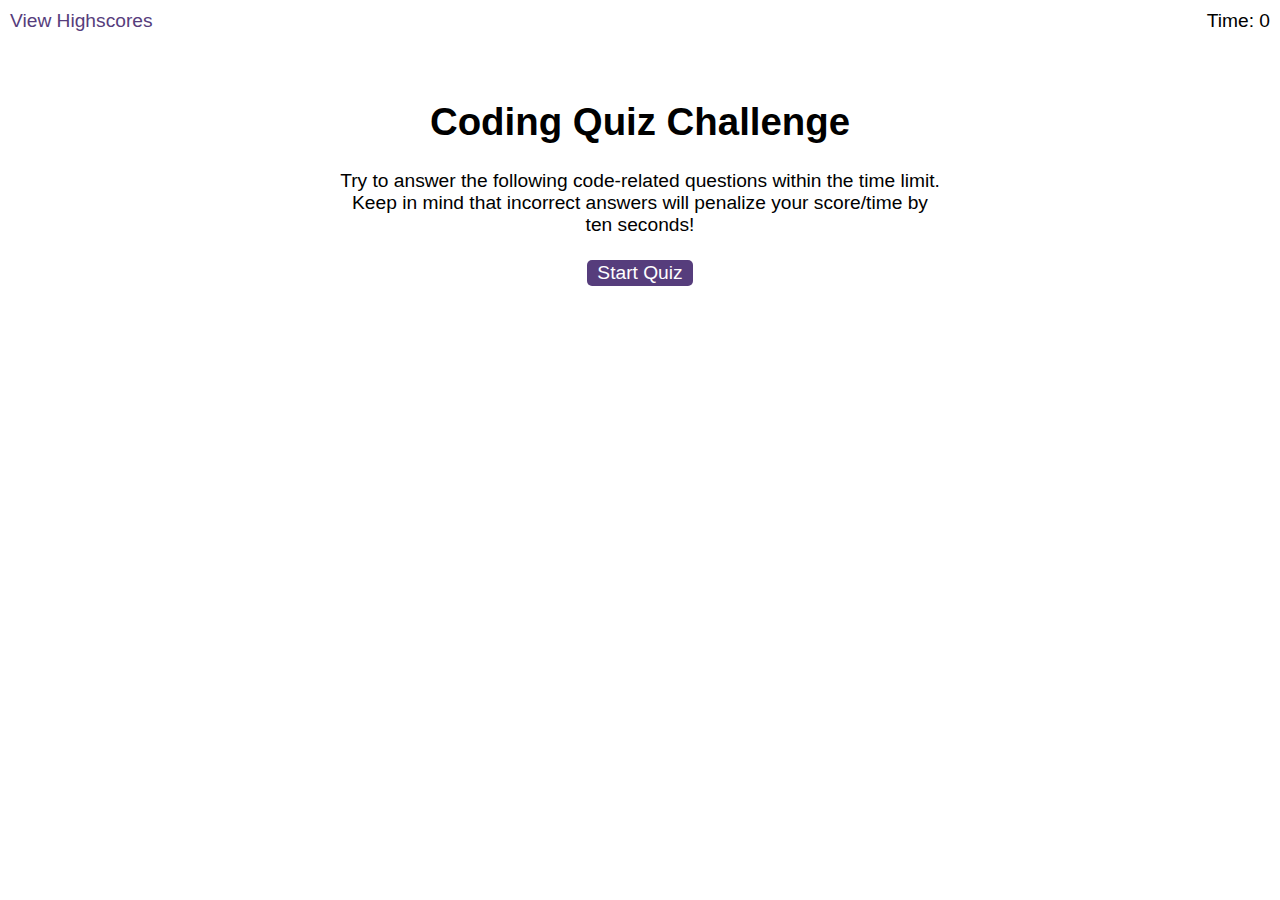
<file: index.html>
<!DOCTYPE html>
<html lang="en-gb">
  <head>
    <meta charset="UTF-8" />
    <meta name="viewport" content="width=device-width, initial-scale=1.0" />
    <meta http-equiv="X-UA-Compatible" content="ie=edge" />
    <title>Coding Quiz</title>

    <link rel="stylesheet" href="starter/assets/css/styles.css" />
  </head>

  <body>
    <div class="scores"><a href="highscores.html">View Highscores</a></div>

    <div class="timer">Time: <span id="time">0</span></div>

    <div class="wrapper">
      <div id="start-screen" class="start">
        <h1>Coding Quiz Challenge</h1>
        <p>
          Try to answer the following code-related questions within the time limit. Keep in mind that incorrect answers will penalize your score/time by ten seconds!
        </p>
        <button id="start">Start Quiz</button>
      </div>

      <div id="questions" class="hide">
        <h2 id="question-title">Default Question Text</h2>
        <div id="choices" class="choices">
          <button id="button-a">A.</button>
          <button id="button-b">B.</button>
          <button id="button-c">C.</button>
          <button id="button-d">D.</button>
        </div>
      </div>

      <div id="end-screen" class="hide">
        <h2>All done!</h2>
        <p>Your final score is <span id="final-score"></span>.</p>
        <p>
          Enter initials: <input type="text" id="initials" max="3"/>
          <button id="submit"><a href="highscores.html">Submit</a></button>
        </p>
      </div>

      <div id="feedback" class="feedback hide">
        <h2 id="feedback-text"></h2>
      </div>
    </div>

    <script src="starter/JS/questions.js"></script>
    <script src="starter/JS/logic.js"></script>
  </body>
</html>
</file>
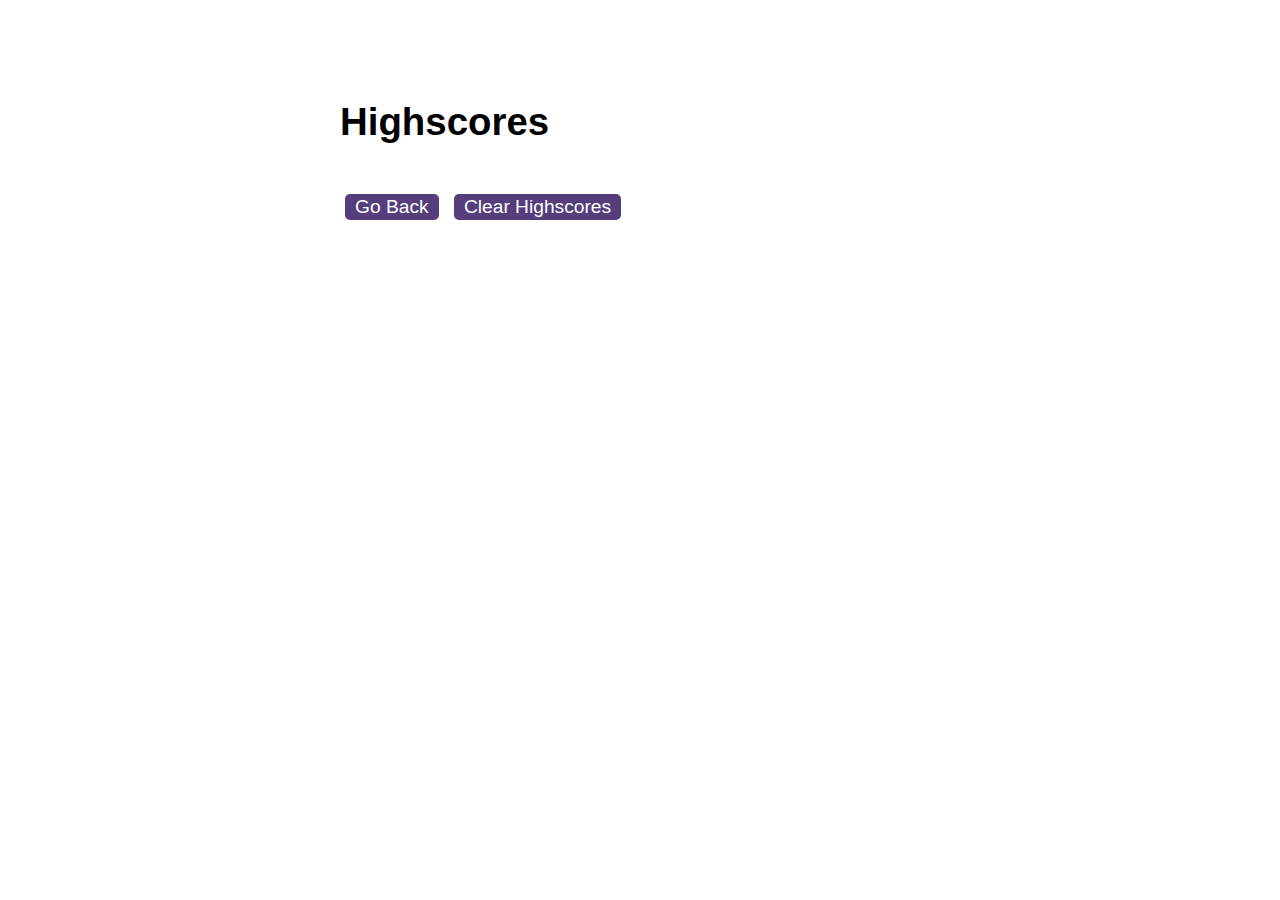
<file: highscores.html>
<!DOCTYPE html>
<html lang="en">
  <head>
    <meta charset="UTF-8" />
    <meta name="viewport" content="width=device-width, initial-scale=1.0" />
    <meta http-equiv="X-UA-Compatible" content="ie=edge" />
    <title>Highscores</title>

    <link rel="stylesheet" href="starter/assets/css/styles.css" />
  </head>

  <body>
    <div class="wrapper">
      <h1>Highscores</h1>
      <ol id="highscores"></ol>

      <a href="index.html"><button>Go Back</button></a>
      <button id="clear">Clear Highscores</button>
    </div>

    <script src="starter/JS/scoresheet.js"></script>
  </body>
</html>
</file>
<file: starter/assets/css/styles.css>
body {
  font-family: Arial;
  font-size: 120%;
}

a {
  color: #563d7c;
  text-decoration: none;
  transition: color 0.1s;
}

a:hover {
  color: #8570a5;
}

button {
  display: inline-block;
  margin: 5px;
  cursor: pointer;
  font-size: 100%;
  background-color: #563d7c;
  border-radius: 5px;
  padding: 2px 10px;
  color: white;
  border: 0;
  transition: background-color 0.1s;
}

button:hover {
  background-color: #8570a5;
}

.choices button {
  display: block;
}

input[type="text"] {
  font-size: 100%;
}

ol {
  padding-left: 0px;
  max-height: 400px;
  overflow: auto;
}

li {
  padding: 5px;
  list-style: decimal inside none;
}

li:nth-child(odd) {
  background-color: #f3edfc;
}

.wrapper {
  margin: 100px auto 0 auto;
  max-width: 600px;
}

.hide {
  display: none;
}

<!-- -->

.start {
  text-align: center;
}

.scores {
  position: absolute;
  top: 10px;
  left: 10px;
}

.feedback {
  font-style: italic;
  font-size: 120%;
  margin-top: 20px;
  padding-top: 10px;
  color: gray;
  border-top: 2px solid #ccc;
}

.timer {
  position: absolute;
  top: 10px;
  right: 10px;
}
</file>
